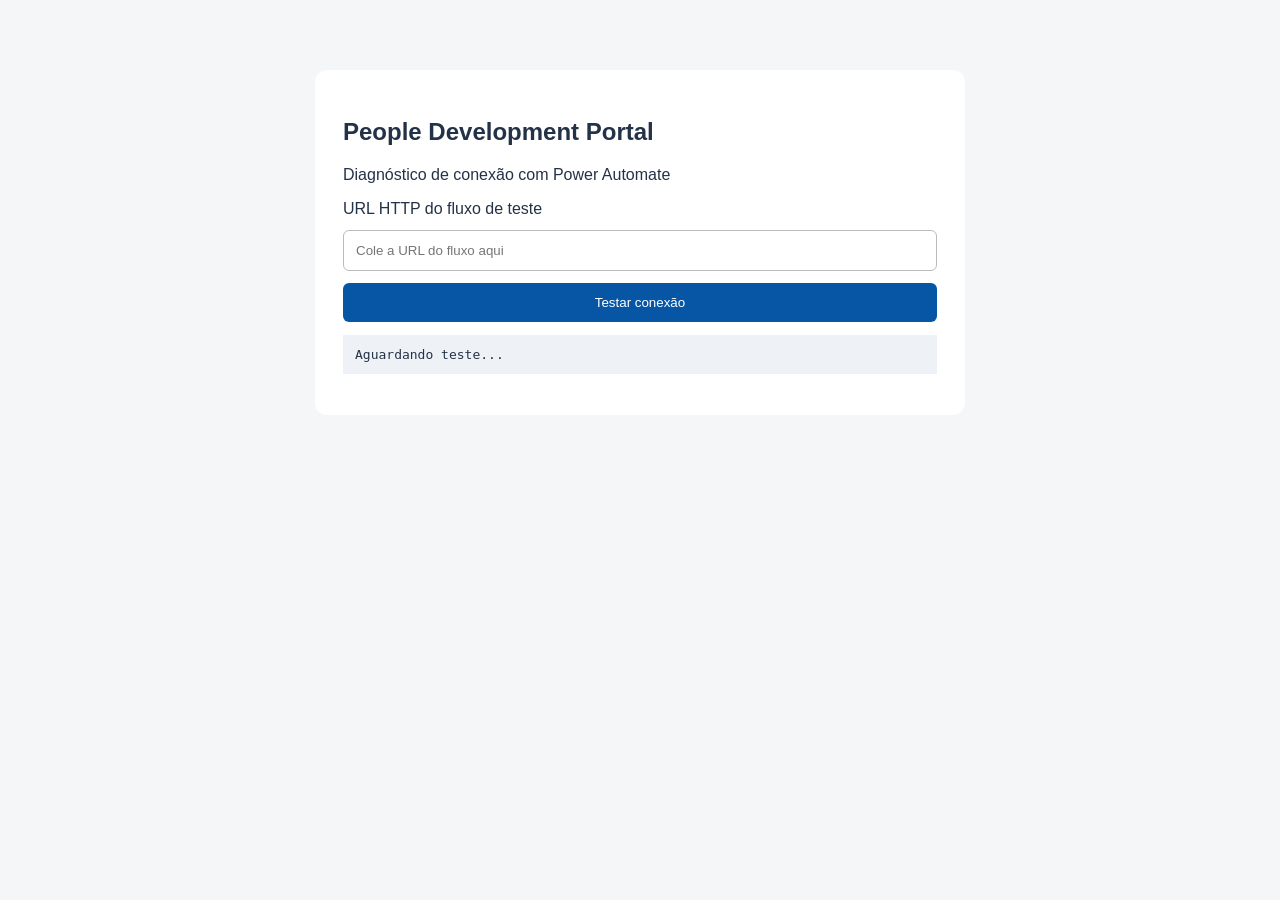
<file: teste-power-automate.html>
<!DOCTYPE html>
<html lang="pt-BR">
<head>
  <meta charset="UTF-8">
  <meta name="viewport" content="width=device-width, initial-scale=1">
  <title>Teste de conexão — PDP</title>
  <style>
    body {
      font-family: Arial, sans-serif;
      max-width: 650px;
      margin: 50px auto;
      padding: 20px;
      background: #f4f6f8;
      color: #243247;
    }
    main {
      background: white;
      padding: 28px;
      border-radius: 12px;
    }
    input, button {
      box-sizing: border-box;
      width: 100%;
      padding: 12px;
      margin-top: 12px;
      border-radius: 6px;
    }
    input { border: 1px solid #bbb; }
    button {
      border: 0;
      background: #0756a5;
      color: white;
      cursor: pointer;
    }
    pre {
      white-space: pre-wrap;
      overflow-wrap: anywhere;
      background: #eef2f6;
      padding: 12px;
    }
  </style>
</head>
<body>
<main>
  <h2>People Development Portal</h2>
  <p>Diagnóstico de conexão com Power Automate</p>

  <label for="url">URL HTTP do fluxo de teste</label>
  <input id="url" type="password"
         placeholder="Cole a URL do fluxo aqui"
         autocomplete="off">

  <button id="testar">Testar conexão</button>
  <pre id="resultado">Aguardando teste...</pre>
</main>

<script>
document.getElementById("testar").addEventListener("click", async () => {
  const url = document.getElementById("url").value.trim();
  const resultado = document.getElementById("resultado");
  const botao = document.getElementById("testar");

  if (!url.startsWith("https://")) {
    resultado.textContent = "Informe uma URL HTTPS válida.";
    return;
  }

  botao.disabled = true;
  resultado.textContent = "Enviando solicitação...";

  try {
    const resposta = await fetch(url, {
      method: "POST",
      headers: {
        "Content-Type": "text/plain;charset=UTF-8"
      },
      body: JSON.stringify({
        acao: "teste",
        mensagem: "Conexao PDP"
      })
    });

    const corpo = await resposta.text();

    resultado.textContent =
      "Status HTTP: " + resposta.status +
      "\nResposta: " + corpo;
  } catch (erro) {
    resultado.textContent =
      "A solicitação não pôde ser concluída pelo navegador.\n" +
      "Possíveis causas: CORS, rede ou URL do fluxo.\n" +
      "Detalhe: " + erro.message;
  } finally {
    botao.disabled = false;
  }
});
</script>
</body>
</html>
</file>
